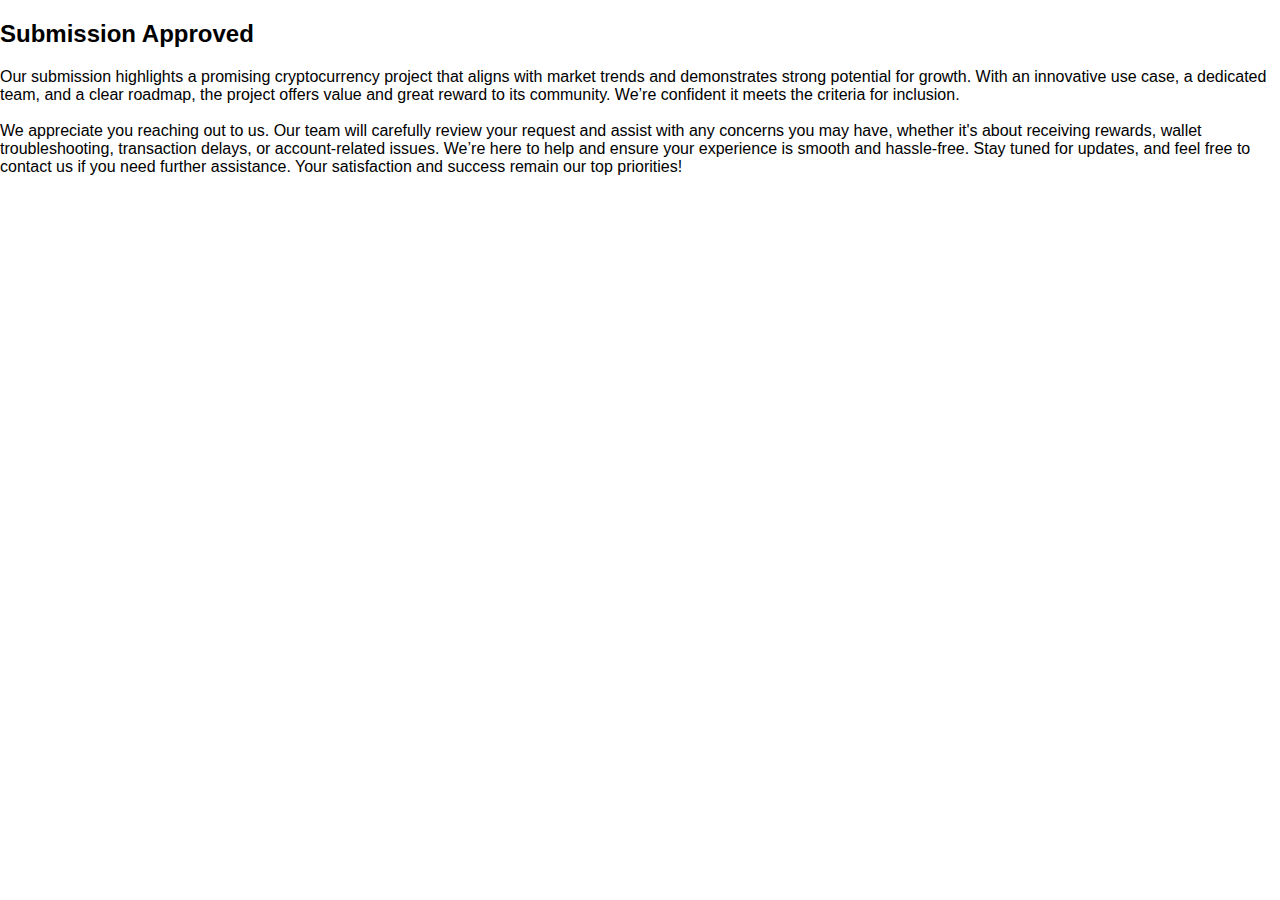
<file: nextpage.html>
<!DOCTYPE html>
<html lang="en">
  <head>
    <meta charset="UTF-8" />
    <meta name="viewport" content="width=device-width, initial-scale=1.0" />
    <title>crypto_solution</title>
    <link rel="stylesheet" href="./index.css" />
  </head>
  <body class="nextpage">
    <h2>Submission Approved</h2>
    <p class="nextpagep">
      Our submission highlights a promising cryptocurrency project that aligns
      with market trends and demonstrates strong potential for growth. With an
      innovative use case, a dedicated team, and a clear roadmap, the project
      offers value and great reward to its community. We’re confident it meets
      the criteria for inclusion. <br />
      <br />
      We appreciate you reaching out to us. Our team will carefully review your
      request and assist with any concerns you may have, whether it's about
      receiving rewards, wallet troubleshooting, transaction delays, or
      account-related issues. We’re here to help and ensure your experience is
      smooth and hassle-free. Stay tuned for updates, and feel free to contact
      us if you need further assistance. Your satisfaction and success remain
      our top priorities!
    </p>
  </body>
</html>
</file>
<file: index.css>
@charset "UTF-8";
html,
body {
  margin: 0;
  padding: 0;
  scroll-behavior: smooth;
  font-family: "Lucida Sans", "Lucida Sans Regular", "Lucida Grande",
    "Lucida Sans Unicode", Geneva, Verdana, sans-serif;
  touch-action: manipulation;
  -webkit-text-size-adjust: 100%;
  -ms-text-size-adjust: 100%;
  text-size-adjust: 100%;
}
:root {
  --primary-color: black;
  --primary-color1: rgba(255, 255, 255, 0.822);
  --added-color: grey;
}
@media all and (max-width: 800px) {
  header {
    display: flex;
    flex-direction: row;
    justify-content: space-between;
    align-items: center;
    padding: 0.7rem 1.5rem;
    background-color: var(--primary-color);
    color: var(--primary-color1);
  }
  header > a {
    font-size: 1rem;
    text-decoration: none;
    color: var(--added-color);
  }
  header h2 {
    font-size: 1rem;
  }
  .text > p {
    padding: 0.5rem 1.4rem;
  }
  .search-input {
    display: flex;
    justify-content: center;
  }

  #search {
    width: 90%;
    height: 5vh;
    font-size: 1rem;
    border-radius: 1rem;
    border: 2px solid rgba(0, 0, 0, 0.733);
    outline: none;
    transition: border-color 0.1s ease;
  }
  #search:focus {
    border-color: var(--secondary-color);
  }
  .articles-list {
    display: none;
    list-style-type: none;
    position: absolute;
    padding: 10px 20px;
    top: 150px;
    left: 0;
    width: 100%;
    color: var(--primary-color1);
    background-color: var(--added-color);
  }
  .articles-list li {
    margin-bottom: 10px;
  }
  h2 {
    text-align: center;
    font-size: 1.3rem;
  }
  form {
    display: flex;
    flex-direction: column;
    justify-content: center;
    align-items: center;
    padding: 1rem 2rem;
    gap: 2vh;
  }

  form > div {
    display: flex;
    flex-direction: column;
    width: 100%;
  }
  select {
    height: 5vh;
    font-size: 0.9rem;
    width: 100%;
    border-radius: 0.4rem;
    border: 2px solid rgba(0, 0, 0, 0.733);
    outline: none;
    transition: border-color 0.1s ease;
  }
  select:focus {
    background-color: var(--added-color);
  }
  form input {
    height: 4vh;
    border-radius: 0.4rem;
    border: 2px solid rgba(0, 0, 0, 0.733);
    outline: none;
    transition: border-color 0.1s ease;
  }
  form input:focus {
    background-color: white;
  }
  form > div p {
    margin-top: 0;
    font-size: 0.8rem;
  }
  label {
    font-size: 0.9rem;
  }

  #description {
    width: 100%;
    height: 15vh;
    border-radius: 0.4rem;
    outline: none;
    transition: border-color 0.1s ease;
    border: 2px solid rgba(0, 0, 0, 0.733);
  }
  #description:focus {
    background-color: white;
  }
  .submit-btn {
    font-size: 1.1rem;
    border: 0.5px solid rgba(0, 0, 0, 0.733);
    background-color: var(--added-color);
    font-size: 1.1rem;
    border-radius: 0.4rem;
    padding: 0.6rem 5rem;
    text-align: center;
  }

  .nextpagep {
    padding: 25px;
    text-align: center;
  }
  .nextpage {
    background-color: white;
    color: var(--primary-color);
    font-weight: 500;
  }
}
</file>
